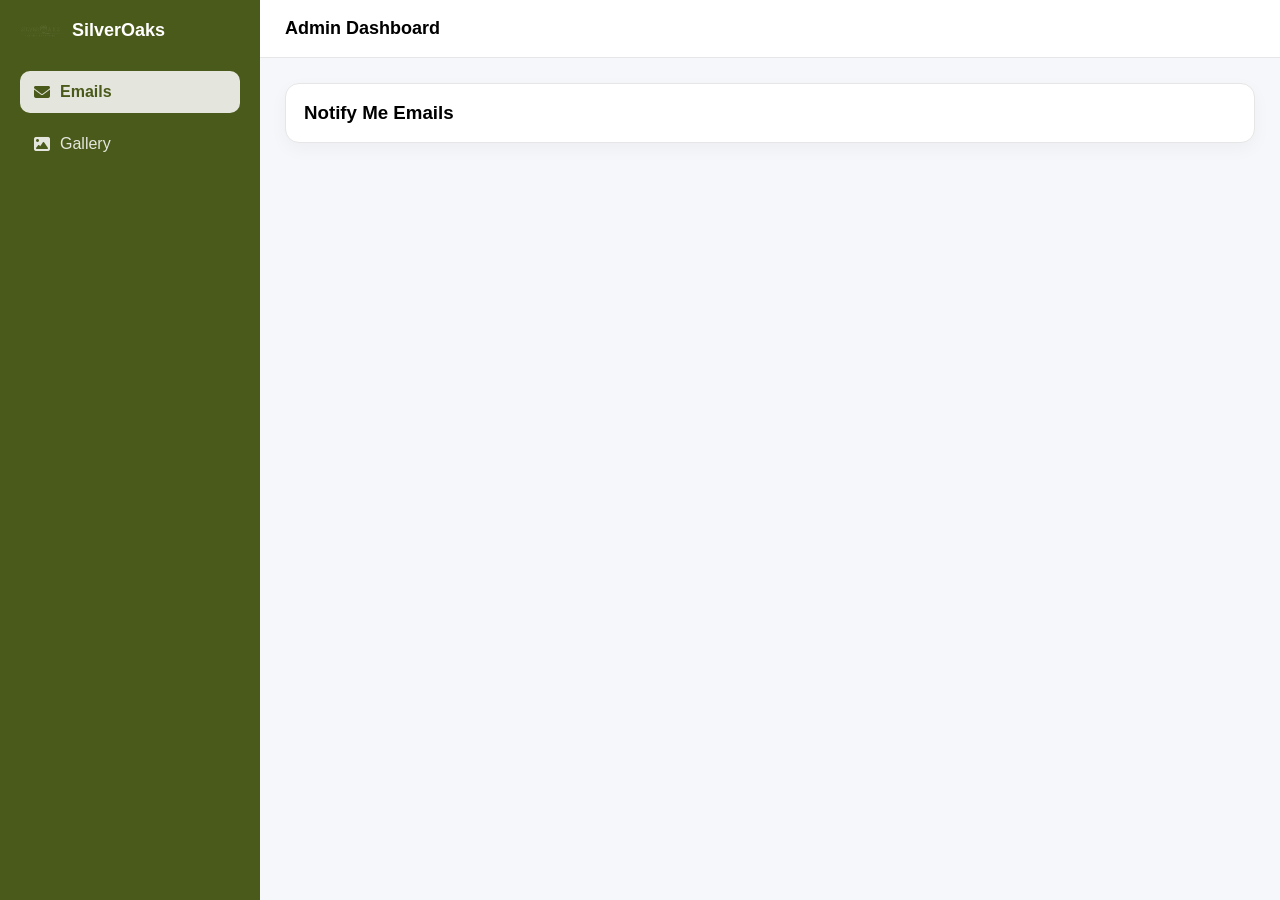
<file: admin.html>
<!DOCTYPE html>
<html lang="en">
<head>
<meta charset="UTF-8">
<title>SilverOaks Admin</title>

<link rel="stylesheet" href="https://cdnjs.cloudflare.com/ajax/libs/font-awesome/6.5.0/css/all.min.css">

<style>
:root{
  --primary:#4a5a1a;
  --bg:#f6f7fb;
  --card:#ffffff;
  --text:#1f1f1f;
  --border:#e6e6e6;
}

*{
  margin:0;
  padding:0;
  box-sizing:border-box;
  font-family:Arial;
}

body{
  background:var(--bg);
}

/* WRAPPER */
.wrapper{
  display:flex;
  height:100vh;
}

/* SIDEBAR (UPDATED GREEN) */
.sidebar{
  width:260px;
  background:var(--primary);
  padding:20px;
  color:#fff;
}

/* LOGO */
.logo{
  display:flex;
  align-items:center;
  gap:10px;
  margin-bottom:30px;
}

.logo img{
  width:42px;
  filter: brightness(100%);
}

.logo h2{
  font-size:18px;
  color:#fff;
}

/* NAV */
.nav{
  display:flex;
  flex-direction:column;
  gap:10px;
}

.nav-item{
  padding:12px 14px;
  border-radius:10px;
  cursor:pointer;
  display:flex;
  gap:10px;
  align-items:center;
  transition:.2s;
  color:#fff;
  opacity:0.85;
}

.nav-item:hover{
  background:rgba(255,255,255,0.12);
  opacity:1;
}

.nav-item.active{
  background:#fff;
  color:var(--primary);
  font-weight:bold;
}

/* MAIN */
.main{
  flex:1;
  display:flex;
  flex-direction:column;
}

/* TOPBAR */
.topbar{
  background:#fff;
  padding:18px 25px;
  border-bottom:1px solid var(--border);
  font-size:18px;
  font-weight:600;
}

/* CONTENT */
.content{
  padding:25px;
  overflow:auto;
}

/* CARD */
.card{
  background:var(--card);
  border:1px solid var(--border);
  border-radius:14px;
  padding:18px;
  box-shadow:0 6px 18px rgba(0,0,0,0.04);
  margin-bottom:20px;
}

/* EMAIL ITEM */
.email-item{
  padding:12px;
  border:1px solid var(--border);
  border-radius:10px;
  margin-bottom:10px;
  display:flex;
  gap:10px;
  align-items:center;
}

/* GRID */
.grid{
  display:grid;
  grid-template-columns:1fr 1fr;
  gap:15px;
}

input{
  padding:12px;
  border:1px solid var(--border);
  border-radius:10px;
  outline:none;
  transition:.2s;
}

input:focus{
  border-color:var(--primary);
  box-shadow:0 0 0 3px rgba(74,90,26,0.15);
}

/* UPLOAD ROW */
.upload-row{
  display:flex;
  gap:10px;
}

/* BUTTON */
.btn{
  background:var(--primary);
  color:#fff;
  border:none;
  padding:12px 16px;
  border-radius:10px;
  cursor:pointer;
  display:flex;
  gap:8px;
  align-items:center;
  transition:.2s;
}

.btn:hover{
  transform:translateY(-2px);
  background:#3f4b17;
}

/* PREVIEW */
.preview{
  display:flex;
  gap:10px;
  margin-top:15px;
}

.preview img{
  width:75px;
  height:75px;
  object-fit:cover;
  border-radius:10px;
  border:1px solid var(--border);
}
</style>
</head>

<body>

<div class="wrapper">

  <!-- SIDEBAR -->
  <div class="sidebar">

    <div class="logo">
      <img src="images/logo.webp" title="logo" loading="lazy" alt="logo">
      <h2>SilverOaks</h2>
    </div>

    <div class="nav">
      <div class="nav-item active" onclick="switchTab('emails', this)">
        <i class="fa-solid fa-envelope"></i> Emails
      </div>

      <div class="nav-item" onclick="switchTab('gallery', this)">
        <i class="fa-solid fa-image"></i> Gallery
      </div>
    </div>

  </div>

  <!-- MAIN -->
  <div class="main">

    <div class="topbar">
      Admin Dashboard
    </div>

    <div class="content">

      <!-- EMAILS -->
      <div id="emailsSection" class="card">
        <h3>Notify Me Emails</h3>
        <div id="emailList"></div>
      </div>

      <!-- GALLERY -->
      <div id="gallerySection" class="card" style="display:none">

        <h3>Event Gallery Manager</h3>

        <div class="grid" style="margin-top:15px">

          <div class="upload-row">
            <input type="text" id="img1" placeholder="Image URL 1">
            <input type="file" id="file1">
          </div>

          <div class="upload-row">
            <input type="text" id="img2" placeholder="Image URL 2">
            <input type="file" id="file2">
          </div>

          <div class="upload-row">
            <input type="text" id="img3" placeholder="Image URL 3">
            <input type="file" id="file3">
          </div>

          <div class="upload-row">
            <input type="text" id="img4" placeholder="Image URL 4">
            <input type="file" id="file4">
          </div>

        </div>

        <button class="btn" onclick="saveGallery()" style="margin-top:20px">
          <i class="fa-solid fa-upload"></i> Update Gallery
        </button>

        <div class="preview" id="preview"></div>

      </div>

    </div>
  </div>

</div>

<script>

/* TAB */
function switchTab(tab, el){
  document.getElementById('emailsSection').style.display = tab==='emails'?'block':'none';
  document.getElementById('gallerySection').style.display = tab==='gallery'?'block':'none';

  document.querySelectorAll('.nav-item').forEach(i=>i.classList.remove('active'));
  el.classList.add('active');
}

/* EMAILS */
function loadEmails(){
  let emails = JSON.parse(localStorage.getItem('notifyEmails')) || [];
  let box = document.getElementById('emailList');
  box.innerHTML='';

  emails.forEach(e=>{
    let div=document.createElement('div');
    div.className='email-item';
    div.innerHTML=`<i class="fa-solid fa-envelope" style="color:#4a5a1a"></i> ${e}`;
    box.appendChild(div);
  });
}
loadEmails();

/* FILE CONVERT */
function toBase64(file){
  return new Promise(res=>{
    let r=new FileReader();
    r.onload=()=>res(r.result);
    r.readAsDataURL(file);
  });
}

/* SAVE GALLERY */
async function saveGallery(){
  let arr=[];

  for(let i=1;i<=4;i++){
    let url=document.getElementById('img'+i).value;
    let file=document.getElementById('file'+i).files[0];

    if(file){
      arr.push(await toBase64(file));
    }else{
      arr.push(url);
    }
  }

  localStorage.setItem('eventGallery', JSON.stringify(arr));
  alert('Gallery Updated!');
  loadPreview();
}

/* PREVIEW */
function loadPreview(){
  let data=JSON.parse(localStorage.getItem('eventGallery'))||[];
  let box=document.getElementById('preview');
  box.innerHTML='';

  data.forEach(img=>{
    if(img){
      let i=document.createElement('img');
      i.src=img;
      box.appendChild(i);
    }
  });
}

loadPreview();

</script>

</body>
</html>
</file>
